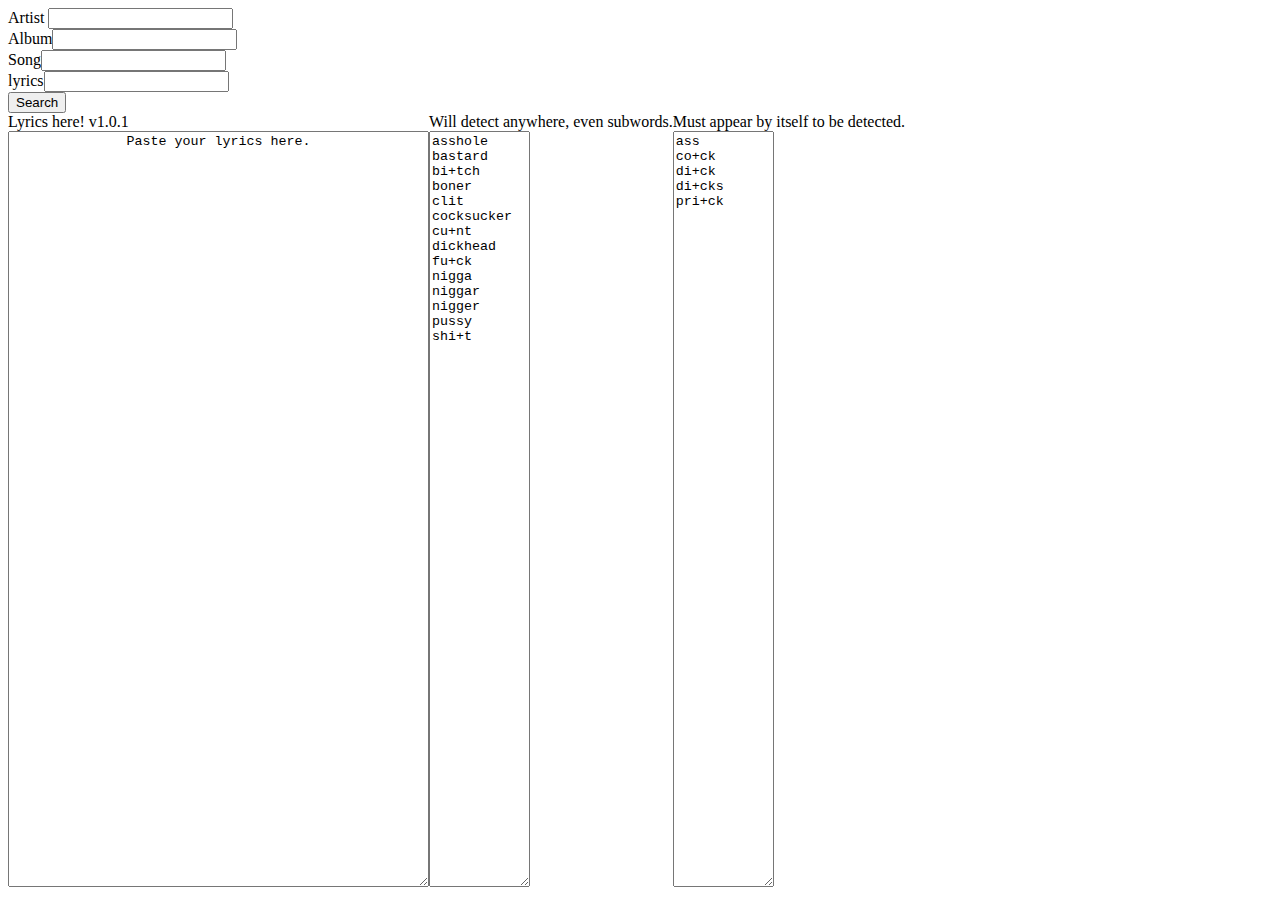
<file: index.html>
<!DOCTYPE html>
<!--
To change this license header, choose License Headers in Project Properties.
To change this template file, choose Tools | Templates
and open the template in the editor.
-->
<html>
    <head>
        <title>Word Finder</title>
        <meta charset="UTF-8">
        <meta name="viewport" content="width=device-width, initial-scale=1.0">
    </head>
    <body>
        <div>Artist <input id="artist" type="text"><br>
            Album<input id="album" type="text"><br>
            Song<input id="song" type="text"><br>
            lyrics<input id="lyrics" type="text"><br>
            <input type="button" value="Search" onclick="lyricSearch()">
            <div id="searchResult"></div>
        </div>
        <div id="boxes" style="display: inline-block" >
            <div style="float: left">
                <div style="float: top">Lyrics here! v1.0.1</div>
                <textarea id="lyricBox" rows="50" cols="50" style="text-align: center" >Paste your lyrics here.</textarea> 
            </div>
            <div style="float: left">

                <div style="float: top"><span style="width: 5px">Will detect anywhere, even subwords.</span></div>
                <textarea id="anywhereBad" rows="50" cols="10" style="">asshole
bastard
bi+tch
boner
clit
cocksucker
cu+nt
dickhead
fu+ck
nigga
niggar
nigger
pussy
shi+t</textarea> 
            </div>
            <div style="float: left">
                <div>Must appear by itself to be detected.</div>
                <textarea id="lonesomeBad" rows="50" cols="10" style="float: left">ass
co+ck
di+ck
di+cks
pri+ck</textarea> 
            </div>
            <span id ="myspan" style="float: left; text-align: center"></span>
        </div>
        <script type="text/javascript" src="http://tracking.musixmatch.com/t1.0/AMa6hJCIEzn1v8RuOP"></script>
        <script>
                function lyricSearch() {
                    var lyrics = document.getElementById("lyrics").value;
                    var song = document.getElementById("song").value;
                    var album = document.getElementById("album").value;
                    var artist = document.getElementById("artist").value;

                    var trackid = 7260188;
                   // var xmlHttp = new XMLHttpRequest();
                    var root = "http://api.musixmatch.com/ws/1.1/";
                    //xmlHttp.open("GET",root +"track.lyrics.get?apikey=&track_id=15953433"  , false); // false for synchronous request
                    var key = "";
                    //xmlHttp.send(null);
                    
                  alert("MusicXMatch is too uptight to provide more than 30% of all lyrics to every song. Their USER SUBMITED lyrics they"
                  + " refuse to share that is. They want a bunch of money.");
                }



                anywherebad = [];
                lonesomebad = [];
                needRefresh = true;
                matchstart = '<span style="background-color:red ; font-weight: bold">';
                matchend = '</span>';
                function refresh(id) {
                    var array = (id == "anywhereBad") ? anywherebad : lonesomebad;
                    //array = null;
                    var j = 0;
                    var lines = document.getElementById(id).value.split('\n');
                    for (var i = 0; i < lines.length; i++) {
                        if(lines[i].trim().length > 0 ){
                            array[j++] = lines[i].trim();
                        }
                        
                    }
                    while(j < array.length){
                        array[j++] = null;
                    }

                }
                goodcolor = "#80ff80";
                badcolor = "#ffb3b3";
                resultColor =goodcolor;
                function func() {
                    //                alert("key");
                    if (needRefresh) {
                        refresh("anywhereBad");
                        refresh("lonesomeBad");
                        needRefresh = false;
                    }
                    var lines = document.getElementById("lyricBox").value.split('\n');
                    var str = "<br>";
                    resultColor = goodcolor;
                    for (var i = 0; i < lines.length; i++) {
                        var before = lines[i];
                        for (var j = 0; j < anywherebad.length; j++) {
                            var re = new RegExp("(" + anywherebad[j] + ")(?![^<]*>|[^<>]*<\/)", 'ig');
                            //alert("word is: " + re + "\n" + lines[i].match(re));
                            var matches = lines[i].match(re);
                            if (null !== matches) {
                                 
                                matches.forEach(function (m) {
                                   // alert("match: " + m);
                                    lines[i] = lines[i].replace(new RegExp(m,'g'), matchstart + m + matchend);
                                });
                            }
                        }
                        for (var j = 0; j < lonesomebad.length; j++) {
                            var re = new RegExp("((\\W|^|\\s)" + lonesomebad[j] +
                                    "(\\W|\\s|$))(?![^<]*>|[^<>]*<\/)", 'ig');
                            //start 
                            var matches = lines[i].match(re);
                            if (null !== matches) {

                                matches.forEach(function (m) {
                                    lines[i] = lines[i].replace(new RegExp(m,'g'), matchstart + m + matchend);
                                });
                            }

                            //lines[i] = lines[i].replace(re, matchstart + lonesomebad[j] + matchend);
                        }
                        if(lines[i] !==before ){
                            resultColor = badcolor;
                        }
                        str += lines[i] + "<br>";
                    }
                    document.getElementById("myspan").style.backgroundColor = resultColor;
                    document.getElementById("myspan").innerHTML = str;
                }
                window.onload = function () {
                    var txts = document.getElementById("lyricBox");

                    txts.onkeyup = func;
                    txts.onclick = function () {
                        this.focus();
                        this.select();
                    }
                    txts.onpaste = function(){
                        window.setTimeout(func,100);
                    }
                    document.getElementById("anywhereBad").onkeyup = function () {
                        refresh("anywhereBad");
//                        alert("detected");
                       // needRefresh = true;
                       // alert(anywherebad);
                        func();
                    }
                    document.getElementById("lonesomeBad").onkeyup = function () {
                        refresh("lonesomeBad");
                        func();
                    }

                };

        </script>

    </body>
</html>
</file>
